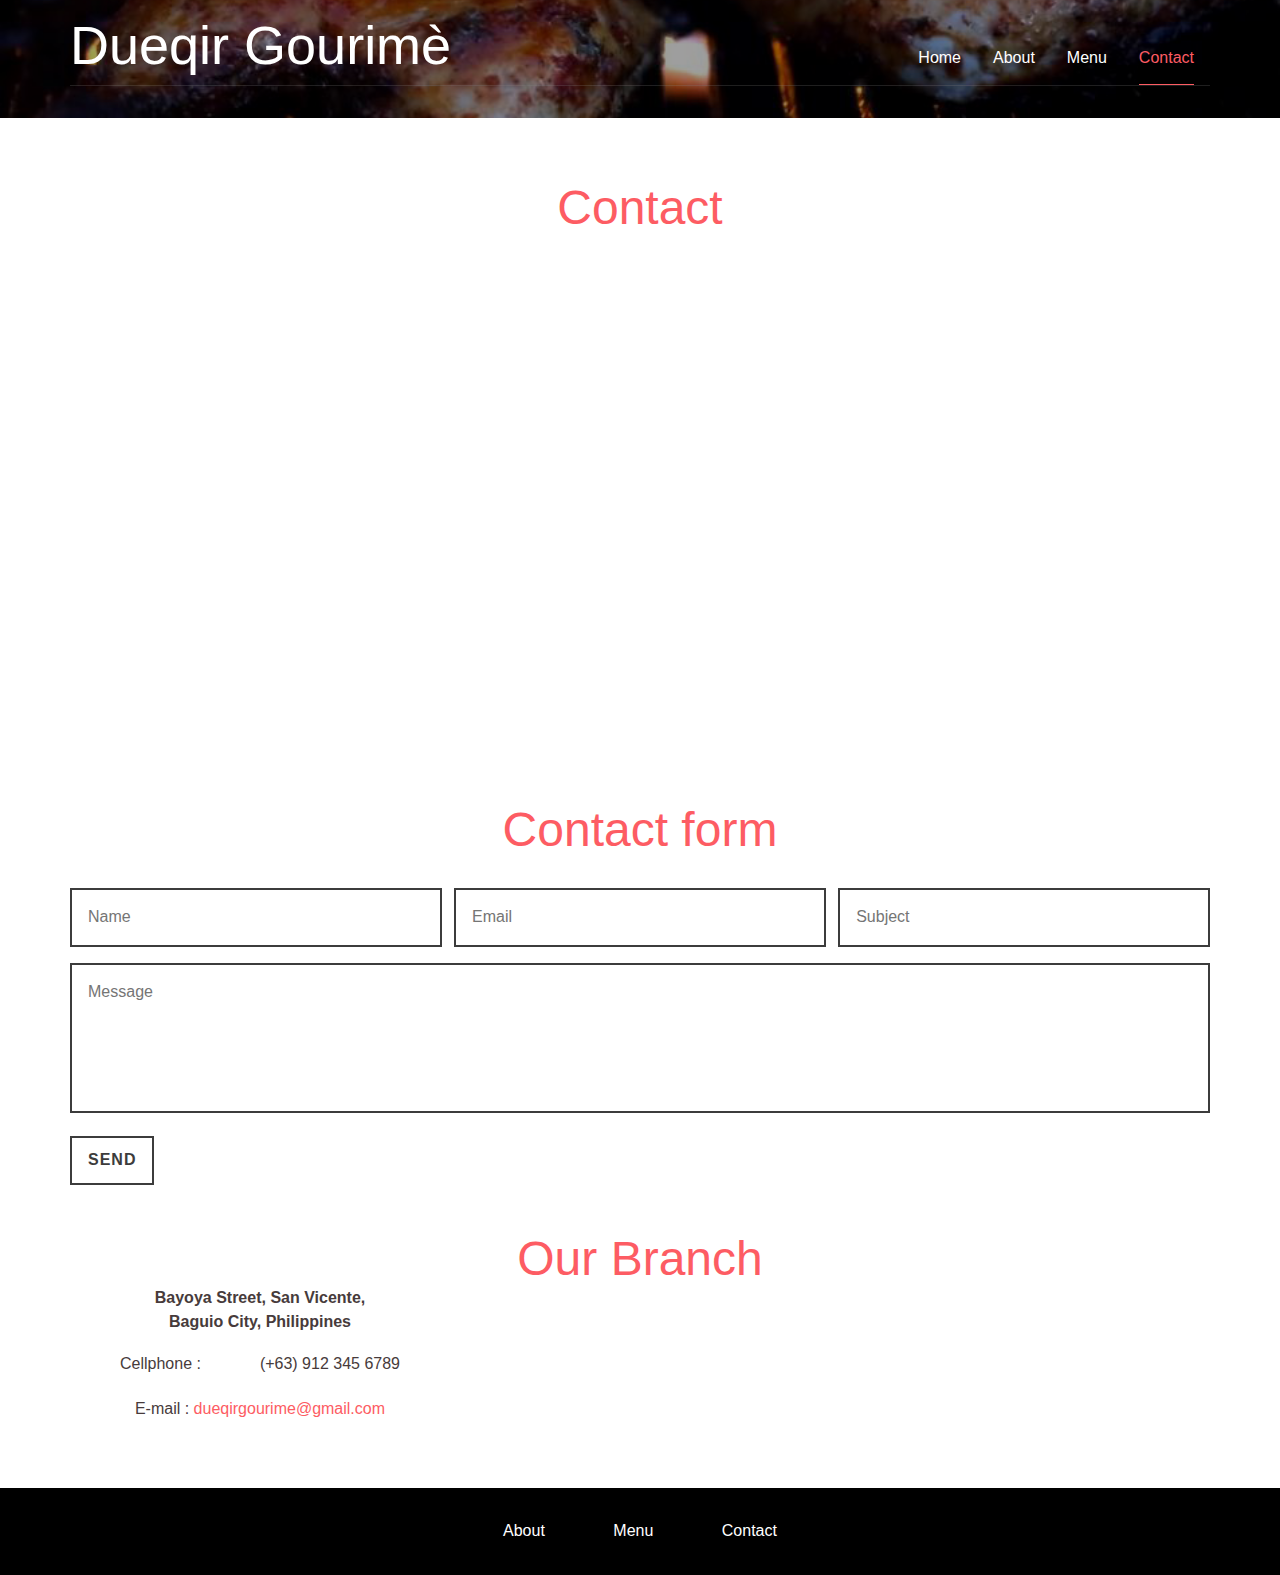
<file: contact.html>
<!DOCTYPE html>
<html>
<head>
<title>Dueqir Gourimè</title>
<meta name="viewport" content="width=device-width, initial-scale=1">
<meta http-equiv="Content-Type" content="text/html; charset=utf-8" />
<script type="application/x-javascript"> addEventListener("load", function() { setTimeout(hideURLbar, 0); }, false); function hideURLbar(){ window.scrollTo(0,1); } </script>

<link href="css/bootstrap.css" rel="stylesheet" type="text/css" media="all" />
<link rel="stylesheet" href="css/style.css" type="text/css" media="all" />

<script src="js/jquery-1.11.1.min.js"></script>
<script src="js/bootstrap.js"></script>
<script src="js/SmoothScroll.min.js"></script>
</head>
<body>
	<div class="bg-img">
		<div class="banner code-banner">
			<div class="container">
				<div class="header">
					<div class="logo">
						<h1><a href="index.html">Dueqir Gourimè</a></h1>
					</div>
					<div class="top-nav">
						<nav class="navbar navbar-default">
								<button type="button" class="navbar-toggle collapsed" data-toggle="collapse" data-target="#bs-example-navbar-collapse-1">Menu</button>
							<div class="collapse navbar-collapse" id="bs-example-navbar-collapse-1">
								<ul class="nav navbar-nav">
									<li><a href="index.html">Home</a></li>
									<li><a href="about.html">About</a></li>
									<li><a href="menu.html">Menu</a></li>
									<li><a class="active" href="contact.html">Contact</a></li>
									<div class="clearfix"> </div>
								</ul>	
							</div>	
						</nav>		
					</div>
					<div class="clearfix"> </div>
				</div>
			</div>
		</div>
		<!-- //banner -->
	</div>
	<!-- contact -->
	<div class="contact-content">
		<div class="container">
			<div class="contact-heading">
				<h2>Contact</h2>
			</div>		
			<div class="map">
				<iframe src="https://www.google.com/maps/embed?pb=!1m18!1m12!1m3!1d61239.981496395805!2d120.55375550419205!3d16.39947240135399!2m3!1f0!2f0!3f0!3m2!1i1024!2i768!4f13.1!3m3!1m2!1s0x3391a16879def13f%3A0x8edef534be3a75c0!2sBaguio%2C+Benguet!5e0!3m2!1sen!2sph!4v1476028082762" width="600" height="450" frameborder="0" style="border:0" allowfullscreen></iframe>
			</div>
			<div class="contact-form">
				<h3>Contact form</h3>
				<form action="#" method="post">
					<input type="text" name="Name" placeholder="Name" required="">
					<input type="text" name="Email" placeholder="Email" required="">
					<input type="text" name="Subject" placeholder="Subject" required="">
					<textarea name="Message" placeholder="Message" required=""></textarea>
					<input type="submit" value="SEND">
				</form>
			</div>
			<div class="contact-grids">
				<h3 class="map">Our Branch</h3>
					<div class="col-md-4 address-text">
						<div class="address-grid">
							<h5>Bayoya Street, San Vicente, 
								<span>Baguio City, Philippines</span>
							</h5>
							<div class="address-info">
								<div class="address-info-left">
									<p>Cellphone :</p>
								</div>
								<div class="address-info-left address-info-right">
									<p>(+63) 912 345 6789</p>
								</div>
								<div class="clearfix"> </div>
							</div>
							<div class="e-mail">
								<p>E-mail : <a href="mailto:example@email.com">dueqirgourime@gmail.com</a></p>
							</div>
						</div>
					</div>
					<div class="clearfix"> </div>
				</div>
			</div>
		</div> 			
	</div>
	<!-- //footer -->
	<div class="copyright">
		<div class="container">
			<div class="a-list">
				<ul>
					<li><a href="about.html">About</a></li>
					<li><a href="menu.html">Menu</a></li>
					<li><a href="contact.html">Contact</a></li>
				</ul>
			</div>
		</div>
	</div>
</body>	
</html>
</file>
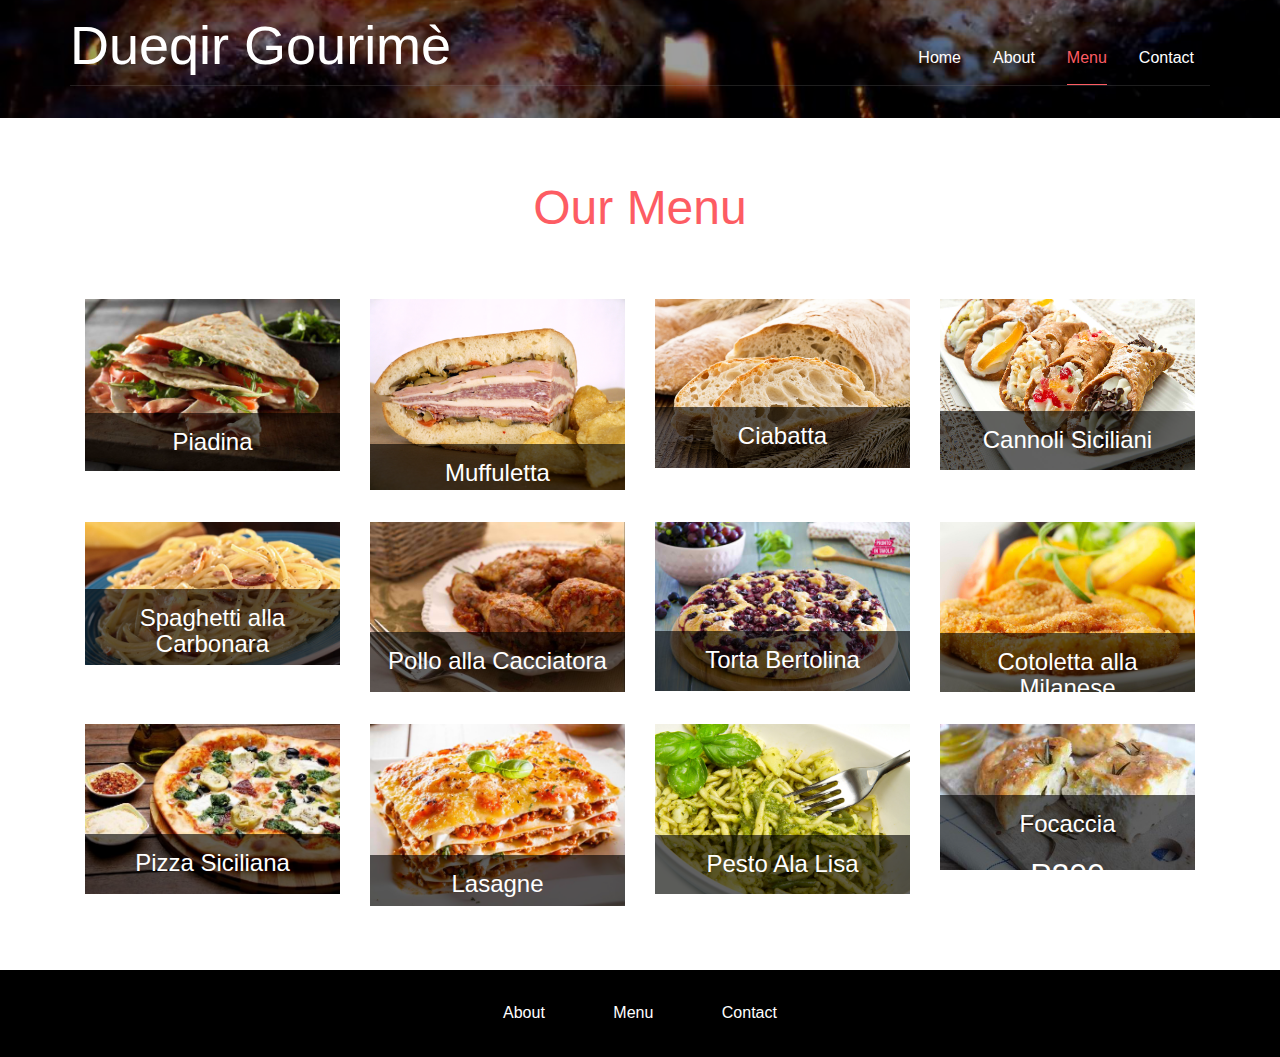
<file: menu.html>
<!DOCTYPE html>
<html>
<head>
<title>Dueqir Gourimè</title>
<meta name="viewport" content="width=device-width, initial-scale=1">
<meta http-equiv="Content-Type" content="text/html; charset=utf-8" />
<script type="application/x-javascript"> addEventListener("load", function() { setTimeout(hideURLbar, 0); }, false); function hideURLbar(){ window.scrollTo(0,1); } </script>

<link href="css/bootstrap.css" rel="stylesheet" type="text/css" media="all" />
<link rel="stylesheet" href="css/style.css" type="text/css" media="all" />

<link href="css/font-awesome.css" rel="stylesheet">
<script src="js/jquery-1.11.1.min.js"></script>
<script src="js/bootstrap.js"></script>
<script src="js/SmoothScroll.min.js"></script>
</head>
<body>
	<div class="bg-img">
		<div class="banner code-banner">
			<div class="container">
				<div class="header">
					<div class="logo">
						<h1><a href="index.html">Dueqir Gourimè</a></h1>
					</div>
					<div class="top-nav">
						<nav class="navbar navbar-default">
								<button type="button" class="navbar-toggle collapsed" data-toggle="collapse" data-target="#bs-example-navbar-collapse-1">Menu						
								</button>
							<!-- Collect the nav links, forms, and other content for toggling -->
							<div class="collapse navbar-collapse" id="bs-example-navbar-collapse-1">
								<ul class="nav navbar-nav">
									<li><a href="index.html">Home</a></li>
									<li><a href="about.html">About</a></li>
									<li><a class="active" href="menu.html">Menu</a></li>
									<li><a href="contact.html">Contact</a></li>
									<div class="clearfix"> </div>
								</ul>	
							</div>	
						</nav>		
					</div>
					<div class="clearfix"> </div>
				</div>
			</div>
		</div>
		<!-- //banner -->
	</div>
	<!-- menu -->
	<div class="menu">
		<div class="container">
			<div class="menu-heading">
				<h2>Our Menu</h2>
			</div>
			<div class="menu-top-grids">
				<div class="menu-grids">
					<div class="col-md-3 menu-grid">
						<div class="a-menu-grid">
							<a href="single.html">
								<img src="images/piadina.jpg" alt="" />
								<div class="a-caption">
									<h4>Piadina</h4>
									<p>P350</p>
								</div>
							</a>
						</div>
					</div>
					<div class="col-md-3 menu-grid">
						<div class="a-menu-grid">
							<a href="single.html">
								<img src="images/muffuletta.jpg" alt="" />
								<div class="a-caption">
									<h4>Muffuletta</h4>
									<p>P300</p>
								</div>
							</a>
						</div>
					</div>
					<div class="col-md-3 menu-grid">
						<div class="a-menu-grid">
							<a href="single.html">
								<img src="images/ciabatta.jpg" alt="" />
								<div class="a-caption">
									<h4>Ciabatta</h4>
									<p>P250</p>
								</div>
							</a>
						</div>
					</div>
					<div class="col-md-3 menu-grid">
						<div class="a-menu-grid">
							<a href="single.html">
								<img src="images/cannoli_siciliani.jpg" alt="" />
								<div class="a-caption">
									<h4>Cannoli Siciliani</h4>
									<p>P400</p>
								</div>
							</a>
						</div>
					</div>
					<div class="clearfix"> </div>
				</div>
				<div class="menu-grids ainfo">
					<div class="col-md-3 menu-grid">
						<div class="a-menu-grid">
							<a href="single.html">
								<img src="images/spaghetti_alla_carbonara.jpg" alt="" />
								<div class="a-caption">
									<h4>Spaghetti alla Carbonara</h4>
									<p>$P200</p>
								</div>
							</a>
						</div>
					</div>
					<div class="col-md-3 menu-grid">
						<div class="a-menu-grid">
							<a href="single.html">
								<img src="images/pollo_alla_cacciatora.jpg" alt="" />
								<div class="a-caption">
									<h4>Pollo alla Cacciatora</h4>
									<p>P250</p>
								</div>
							</a>
						</div>
					</div>
					<div class="col-md-3 menu-grid">
						<div class="a-menu-grid">
							<a href="single.html">
								<img src="images/torta_bertolina.jpg" alt="" />
								<div class="a-caption">
									<h4>Torta Bertolina</h4>
									<p>P300</p>
								</div>
							</a>
						</div>
					</div>
					<div class="col-md-3 menu-grid">
						<div class="a-menu-grid">
							<a href="single.html">
								<img src="images/cotoletta_alla_milanese.jpg" alt="" />
								<div class="a-caption">
									<h4>Cotoletta alla Milanese</h4>
									<p>P250</p>
								</div>
							</a>
						</div>
					</div>
					<div class="clearfix"> </div>
				</div>
				<div class="menu-grids m-menu-grids">
					<div class="col-md-3 menu-grid">
						<div class="a-menu-grid">
							<a href="single.html">
								<img src="images/pizza_siciliana.jpg" alt="" />
								<div class="a-caption">
									<h4>Pizza Siciliana</h4>
									<p>P300</p>
								</div>
							</a>
						</div>
					</div>
					<div class="col-md-3 menu-grid">
						<div class="a-menu-grid">
							<a href="single.html">
								<img src="images/lasagne.jpg" alt="" />
								<div class="a-caption">
									<h4>Lasagne</h4>
									<p>P250</p>
								</div>
							</a>
						</div>
					</div>
					<div class="col-md-3 menu-grid">
						<div class="a-menu-grid">
							<a href="single.html">
								<img src="images/pasta_al_pesto.jpg" alt="" />
								<div class="a-caption">
									<h4>Pesto Ala Lisa</h4>
									<p>P200</p>
								</div>
							</a>
						</div>
					</div>
					<div class="col-md-3 menu-grid">
						<div class="a-menu-grid">
							<a href="single.html">
								<img src="images/focaccia.jpg" alt="" />
								<div class="a-caption">
									<h4>Focaccia</h4>
									<p>P200</p>
								</div>
							</a>
						</div>
					</div>
					<div class="clearfix"> </div>
				</div>
			</div>
		</div>
	</div>
	<!-- //footer -->
	<div class="copyright">
		<div class="container">
			<div class="a-list">
				<ul>
					<li><a href="about.html">About</a></li>
					<li><a href="menu.html">Menu</a></li>
					<li><a href="contact.html">Contact</a></li>
				</ul>
		</div>
	</div>
</body>	
</html>
</file>
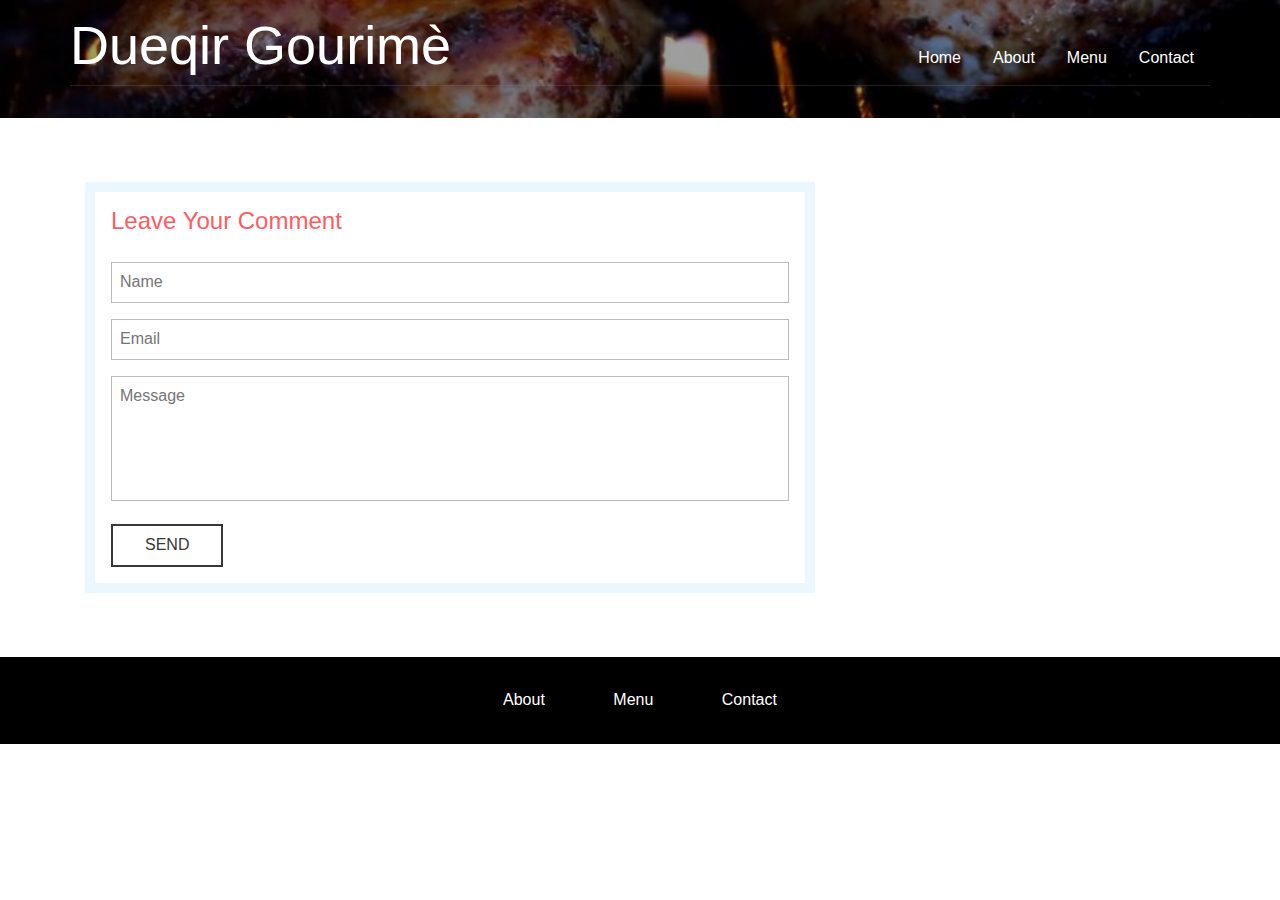
<file: single.html>
<!DOCTYPE html>
<html>
<head>
<title>Dueqir Gourimè</title>
<meta name="viewport" content="width=device-width, initial-scale=1">
<meta http-equiv="Content-Type" content="text/html; charset=utf-8" />

<script type="application/x-javascript"> addEventListener("load", function() { setTimeout(hideURLbar, 0); }, false); function hideURLbar(){ window.scrollTo(0,1); } </script>

<link href="css/bootstrap.css" rel="stylesheet" type="text/css" media="all" />
<link rel="stylesheet" href="css/style.css" type="text/css" media="all" />

<script src="js/jquery-1.11.1.min.js"></script>
<script src="js/bootstrap.js"></script>
<script src="js/SmoothScroll.min.js"></script>
</head>
<body>
	<div class="bg-img">
		<div class="banner code-banner">
			<div class="container">
				<div class="header">
					<div class="logo">
						<h1><a href="index.html">Dueqir Gourimè</a></h1>
					</div>
					<div class="top-nav">
						<nav class="navbar navbar-default">
								<button type="button" class="navbar-toggle collapsed" data-toggle="collapse" data-target="#bs-example-navbar-collapse-1">Menu</button>
							<div class="collapse navbar-collapse" id="bs-example-navbar-collapse-1">
								<ul class="nav navbar-nav">
									<li><a href="index.html">Home</a></li>
									<li><a href="about.html">About</a></li>
									<li><a href="menu.html">Menu</a></li>
									<li><a href="contact.html">Contact</a></li>
									<div class="clearfix"> </div>
								</ul>	
							</div>	
						</nav>		
					</div>
					<div class="clearfix"> </div>
				</div>
			</div>
		</div>
	</div>

	<div class="blog">
				<div class="container">
					<div class="col-md-8 blog-top-left-grid">
						<div class="left-blog left-single">
							<div class="opinion">
								<h2>Leave Your Comment</h2>
								<form action="#" method="post">
									<input type="text" name="Name" placeholder="Name" required="">
									<input type="text" name="Email" placeholder="Email" required="">
									<textarea name="Message" placeholder="Message" required=""></textarea>
									<input type="submit" value="SEND">
								</form>
							</div>
						</div>
					</div>
					<div class="clearfix"> </div>
				</div>
				<!-- //container -->
	</div>
	<!-- //footer -->
	<div class="copyright">
		<div class="container">
			<div class="a-list">
				<ul>
					<li><a href="about.html">About</a></li>
					<li><a href="menu.html">Menu</a></li>
					<li><a href="contact.html">Contact</a></li>
				</ul>
			</div>
		</div>
	</div>
</body>	
</html>
</file>
<file: css/style.css>
body a {
  transition: 0.5s all;
  -webkit-transition: 0.5s all;
  -o-transition: 0.5s all;
  -moz-transition: 0.5s all;
  -ms-transition: 0.5s all;
}
html, body{
    font-size: 100%;
	font-family: 'Roboto Condensed', sans-serif;
}
/*-- banner --*/
.banner{
    background: rgba(0, 0, 0, 0.38);
    background-size: cover;
    padding: 1em 0 5em;
}
.header {
    border-bottom: solid 1px rgba(134, 134, 134, 0.23);
}
.logo{
	float:left;
}
.logo h1{
	margin:0;
}
.logo h1 a{
    font-size: 1.5em;
    font-family: 'Francois One', sans-serif;
    color: #FFFFFF;
    text-decoration: none;
}
/*-- top-nav --*/
.top-nav {
    margin: 2em 0 0 0;
	float: right;
}
.top-nav ul{
    padding: 0;
    margin: 0;
}
.top-nav ul li{
    display: inline-block;
    margin: 0 1em;
    float: left;
}
.top-nav ul li:nth-child(6){
	margin-right:0;
}
ul.nav.navbar-nav {
    float: right;
}
.navbar-default .navbar-nav > .open > a, .navbar-default .navbar-nav > .open > a:hover, .navbar-default .navbar-nav > .open > a:focus {
    background: none !important;
    border-right: solid 1px #EFEFEF;
    box-shadow: 1px 0px 0px 0px rgba(72, 72, 72, 0);
}
.top-nav ul li a{
    color: #fff !important;
    font-size: 1em;
    margin: 0;
    text-decoration: none;
    padding: 0;
    padding-bottom: 1em;
    border-bottom: solid 1px rgba(134, 134, 134, 0);
}
.top-nav ul li a:hover{
    color: #fd5c63 !important;
    padding-bottom: 1em;
    border-bottom: solid 1px #fd5c63;
}
.top-nav ul li a.active{
    color: #fd5c63 !important;
    padding-bottom: 1em;
    border-bottom: solid 1px #fd5c63;
}
.navbar-default {
    border: none !important;
    background: none !important;
    margin: 0 !important;
    min-height: 0 !important;
    padding: 0 !important;
}
.navbar-default .navbar-nav > .active > a, .navbar-default .navbar-nav > .active > a:hover, .navbar-default .navbar-nav > .active > a:focus {
    background: none !important;
}
div#bs-example-navbar-collapse-1 {
    padding: 0;
}
.banner-info{
    text-align: center;
    margin: 6em auto 4em;
    width: 70%;
}
.banner-info h2{
    font-size: 3.5em;
    font-family: 'Francois One', sans-serif;
    color: #FFFFFF;
    margin: 0;
}
.banner-info p{
    color: #FFFFFF;
    font-size: 1em;
    line-height: 1.8em;
    margin: 2em 0 0 0;
}
.banner-grad-img {
    width: 50%;
    margin: 0 auto;
    text-align: center;
}
.banner-grad-img img{
	width: 100%;
    border-radius: 50%;
	-webkit-border-radius: 50%;
	-moz-border-radius: 50%;
	-o-border-radius: 50%;
	-ms-border-radius: 50%;
    border: solid 8px #FFF;
}
.banner-grad-img h4{
    margin: 1em 0 0 0;
    color: #FFFFFF;
    font-size: 1.5em;
    font-family: 'Francois One', sans-serif;
}
/*-- special --*/
.special{
    padding: 3em 0;
    background: #FFFFFF;
}
.special-heading h3,.features h3,.customer-heading h3,.footer-heading h3{
    color: #fd5c63;
    font-size: 3em;
    margin: 0;
    text-align: center;
    font-family: 'Francois One', sans-serif;
}
.special-grids {
    margin: 3em 0 0 0;
}
.special-grid {
    padding: 0;
}
.special-img {
    padding: 0;
    background: url(../images/arancini.jpg) no-repeat -17px 0px;
    min-height: 171px;
    background-size: cover;
    text-align: center;
    position: relative;
}
.special-img img{
	width:100%;
}
.special-info{
    text-align: center;
    padding: 1.3em;
    background: #F5F5F5;
}
.special-info h4{
    color: #000;
    font-size: 1.5em;
    margin: .3em 0 0 0;
    position: relative;
}
.special-info h4:after{
    content: '';
    background: #FD5C63;
    width: 30%;
    padding: 1px;
    position: absolute;
    top: 36px;
    left: 53px;
}
.special-info p{
    color: #909090;
    font-size: 1em;
    line-height: 1.5em;
    margin: 1.5em 0 0 0;
}
.index-img{
    background: url(../images/risotto.jpg) no-repeat -35px 0px;
    background-size: cover;
}
.index-img1{
    background: url(../images/pizza_pugliese.jpg) no-repeat -46px 0px;
    background-size: cover;	
}
.index-indeximg2{
    background: url(../images/garganelli.jpg) no-repeat -5px 0px;
    background-size: cover;	
}
.index-img3{
    background: url(../images/cacciucco.jpg) no-repeat -46px 0px;
    background-size: cover;	
}
.index-img4{
    background: url(../images/romana.jpg) no-repeat -5px 0px;
    background-size: cover;	
}
.special-text h4 {
    color: #FFF;
    font-size: 2em;
    margin: 2em 0 0 0;
}
/*-- Effect 1--*/
.special-text:after {
    pointer-events: none;
    position: absolute;
    width: 140px;
    height: 120px;
    content: '';
    -webkit-box-sizing: content-box;
    -moz-box-sizing: content-box;
    box-sizing: content-box;
}
.effect-1 {
	-webkit-transition: background 0.5s, color 0.2s;
	-moz-transition: background 0.5s, color 0.2s;
	transition: background 0.5s, color 0.2s;
}
.effect-1:after {
    top: 25px;
    left: 25px;
    box-shadow: 0 0 0 2px #FFFFFF;
    -webkit-transition: -webkit-transform 0.5s, opacity 0.2s;
    -webkit-transform: scale(0.8);
    -moz-transition: -moz-transform 0.5s, opacity 0.2s;
    -moz-transform: scale(0.8);
    -ms-transform: scale(0.8);
    transition: transform 0.5s, opacity 0.2s;
    transform: scale(0.8);
    opacity: 0;
}
.special-img:hover.special-text{
	background:#FF7200;
	color: #fff !important;
}
.special-img:hover .special-text:after {
  -webkit-transform: scale(1);
  -moz-transform: scale(1);
  -ms-transform: scale(1);
  transform: scale(1);
  opacity: 1;
}

/*-- features --*/
.features{
    padding: 3em 0;
    background: #EAF7FD;
}
.features-grids {
    margin: 3em 0 0 0;
}
.features-left-info{
	background: url(../images/panzanella.jpg) no-repeat 0px 0px;
    background-size: cover;
    min-height: 450px;
}
.features-right-info h4{
	color:#000;
	font-size:1em;
	line-height:1.5em;
	font-weight:600;
	margin:0;
}
.features-right-info p{
	font-size:1em;
    line-height: 1.5em;
	margin:0;
	color:#000;
}
.features-right-grids{
    margin: 2em 0 0 0;
}
.features-right-left {
	float: left;
    background: #FD5C63;
    width: 60px;
    height: 60px;
    padding: .7em 0 0 0;
    margin: 0 auto;
    text-align: center;
    border-radius: 50%;
    -webkit-border-radius: 50%;
    -ms-border-radius: 50%;
    -moz-border-radius: 50%;
    -o-border-radius: 50%;	
}
i.fa.fa-users,i.fa.fa-asterisk,i.fa.fa-money,i.fa.fa-cog {
    font-size: 1.5em;
    color: #FFFFFF;
    padding: .3em;
}
.features-right-right{
    float: left;
    width: 68%;
    margin-left: 2em;
}
.features-right-right p{
	font-size:1em;
    line-height: 1.5em;
	margin:0;
	color:#000;	
}
.features-right-icon {
    position: relative;
}
/*-- Effect 2--*/
.features-right-icon:after {
    pointer-events: none;
    position: absolute;
    width: 75px;
    height: 75px;
    border-radius: 50%;
	-webkit-border-radius: 50%;
	-moz-border-radius: 50%;
	-ms-border-radius: 50%;
	-o-border-radius: 50%;
    content: '';
    -webkit-box-sizing: content-box;
    -moz-box-sizing: content-box;
    box-sizing: content-box;
}
.effect-2 {
	-webkit-transition: background 0.5s, color 0.2s;
	-moz-transition: background 0.5s, color 0.2s;
	transition: background 0.5s, color 0.2s;
}
.effect-2:after {
    top: -18px;
    left: -8px;
    box-shadow: 0 0 0 2px #FD5C63;
    -webkit-transition: -webkit-transform 0.5s, opacity 0.2s;
    -webkit-transform: scale(0.8);
    -moz-transition: -moz-transform 0.5s, opacity 0.2s;
    -moz-transform: scale(0.8);
    -ms-transform: scale(0.8);
    transition: transform 0.5s, opacity 0.2s;
    transform: scale(0.8);
    opacity: 0;
}
.features-right-grids:hover.features-right-icon{
	background:#FF7200;
	color: #fff !important;
}
.features-right-grids:hover .features-right-icon:after {
  -webkit-transform: scale(1);
  -moz-transform: scale(1);
  -ms-transform: scale(1);
  transform: scale(1);
  opacity: 1;
}

/*-- customer --*/
.customer{
    padding: 3em 0;	
}
.customer-heading-grids {
    margin: 3em 0 0 0;
}
.customer-info{
    padding: 1em;
    background: #EAEAEA;
    border-radius: 5px;
    -webkit-border-radius: 5px;
    -moz-border-radius: 5px;
    -o-border-radius: 5px;
    -ms-border-radius: 5px;
    position: relative;
}
.customer-info:after{
    content: '';
    position: absolute;
    bottom: -9%;
    right: 46%;
    width: 0;
    height: 0;
    border-top: 14px solid #EAEAEA;
    border-right: 14px solid transparent;
    border-left: 14px solid transparent;
    transform: rotate(0deg);
}
.customer-info p{
	font-size: 1em;
    line-height: 1.5em;
    margin: 0;
    color: #000;
}
.customer-img{
    text-align: center;
    width: 40%;
    margin: 2em auto 0;
}
.customer-img img{
    width: 100%;
    border-radius: 50%;
    -webkit-border-radius: 50%;
    -moz-border-radius: 50%;
    -o-border-radius: 50%;
    -ms-border-radius: 50%;
    border: solid 4px #FD5C63;
}
.customer-img h5{
    font-size: 1.2em;
    margin: 1em 0 0 0;
    color: #000;
    font-family: 'Francois One', sans-serif;
}

/*-- copyright --*/
.copyright{
    padding: 2em 0;
    background: #000;
    text-align: center;
}
.a-list ul{
	margin:0;
	padding:0;
}
.a-list ul li{
    display: inline-block;
    margin: 0 2em;
}
.a-list ul li a{
	color:#fff;
	font-size:1em;
	text-decoration:none;
}
.a-list ul li a:hover{
	color:#fd5c63
}
.ainfo p{
    color: #fff;
    font-size: 1em;
    margin: 2em 0 0 0;
}
.ainfo p a{
	color: #fd5c63;
}
.ainfo p a:hover{
    color: #fff;	
}

.bg-img{
    background: url(../images/bg.jpg) no-repeat 0px -429px;
    background-size: cover;
}
.code-banner{
    padding: 1em 0 2em;	
}
.codes {
    padding: 4em 0;
    background: #FFFFFF;
}
.codes-heading {
    text-align: center;
}
.codes-heading h2,.news-heading h2,.menu-heading h2,.about-heading h2,.offers-heading h3,.team-heading h3,.contact-heading h2,.contact-grids h3,.contact-form h3{
    color: #fd5c63;
    font-size: 3em;
    margin: 0;
    text-align: center;
    font-family: 'Francois One', sans-serif;	
}
h3.hdg {
    font-size: 2.5em;
	color:#000 !important;
}
.show-grid [class^=col-] {
    background: #fff;
  text-align: center;
  margin-bottom: 10px;
  line-height: 2em;
  border: 10px solid #f0f0f0;
}
.show-grid [class*="col-"]:hover {
  background: #e0e0e0;
}
.grid_3{
	margin-bottom:2em;
}
.xs h3, h3.m_1{
	color:#000;
	font-size:1.7em;
	font-weight:300;
	margin-bottom: 1em;
}
.grid_3 p{
  color: #555;
  font-size: 0.85em;
  margin-bottom: 1em;
  font-weight: 300;
}
.grid_4{
	background:none;
	margin-top:50px;
}
.label {
  font-weight: 300 !important;
  border-radius:4px;
}  
.grid_5{
	background:none;
	padding:2em 0;
}
.grid_5 h3, .grid_5 h2, .grid_5 h1, .grid_5 h4, .grid_5 h5, h3.hdg {
	margin-bottom:1em;
	color: #333;
}
.table > thead > tr > th, .table > tbody > tr > th, .table > tfoot > tr > th, .table > thead > tr > td, .table > tbody > tr > td, .table > tfoot > tr > td {
  border-top: none !important;
}
.tab-content > .active {
  display: block;
  visibility: visible;
}
.pagination > .active > a, .pagination > .active > span, .pagination > .active > a:hover, .pagination > .active > span:hover, .pagination > .active > a:focus, .pagination > .active > span:focus {
  z-index: 0;
}
.badge-primary {
  background-color: #03a9f4;
}
.badge-success {
  background-color: #8bc34a;
}
.badge-warning {
  background-color: #ffc107;
}
.badge-danger {
  background-color: #e51c23;
}
.grid_3 p{
  line-height: 2em;
  color: #888;
  font-size: 0.9em;
  margin-bottom: 1em;
  font-weight: 300;
}
.bs-docs-example {
  margin: 1em 0;
}
section#tables  p {
 margin-top: 1em;
}
.tab-container .tab-content {
  border-radius: 0 2px 2px 2px;
  border: 1px solid #e0e0e0;
  padding: 16px;
  background-color: #ffffff;
}
.table td, .table>tbody>tr>td, .table>tbody>tr>th, .table>tfoot>tr>td, .table>tfoot>tr>th, .table>thead>tr>td, .table>thead>tr>th {
  padding: 15px!important;
}
.table > thead > tr > th, .table > tbody > tr > th, .table > tfoot > tr > th, .table > thead > tr > td, .table > tbody > tr > td, .table > tfoot > tr > td {
  font-size: 0.9em;
  color: #555;
  border-top: none !important;
}
.tab-content > .active {
  display: block;
  visibility: visible;
}
.label {
  font-weight: 300 !important;
}
.label {
  padding: 4px 6px;
  border: none;
  text-shadow: none;
}
.nav-tabs {
  margin-bottom: 1em;
}
.alert {
  font-size: 0.85em;
}
h1.t-button,h2.t-button,h3.t-button,h4.t-button,h5.t-button {
	line-height:1.8em;
  margin-top:0.5em;
  margin-bottom: 0.5em;
}
li.list-group-item1 {
  line-height: 2.5em;
}
.input-group {
  margin-bottom: 20px;
  }
.in-gp-tl{
	padding:0;
}
.in-gp-tb{
	padding-right:0;
}
.list-group {
  margin-bottom: 48px;
}
ol {
  margin-bottom: 44px;
}
h2.typoh2{
    margin: 0 0 10px;
}
@media (max-width:768px){
.grid_5 {
	padding: 0 0 1em;
}
.grid_3 {
	margin-bottom: 0em;
}
}
@media (max-width:640px){
	h1, .h1, h2, .h2, h3, .h3 {
		margin-top: 0px;
		margin-bottom: 0px;
	}
	.grid_5 h3, .grid_5 h2, .grid_5 h1, .grid_5 h4, .grid_5 h5, h3.hdg, h3.bars {
		margin-bottom: .5em;
	}
	.progress {
		height: 10px;
		margin-bottom: 10px;
	}
	ol.breadcrumb li,.grid_3 p,ul.list-group li,li.list-group-item1 {
		font-size: 14px;
	}
	.breadcrumb {
		margin-bottom: 10px;
	}
	.well {
		font-size: 14px;
		margin-bottom: 10px;
	}
	h2.typoh2 {
		font-size: 1.5em;
	}
.grid_4 {
    margin-top: 30px;
}
}
@media (max-width:480px){
	.table h1 {
		font-size: 26px;
	}
	.table h2 {
		font-size: 23px;
	}
	.table h3 {
		font-size: 20px;
	}
	.label {
		font-size: 53%;
	}
	.alert,p {
		font-size: 14px;
	}
	.pagination {
		margin: 20px 0 0px;
	}
}
@media (max-width: 320px){
	.grid_4 {
		margin-top: 18px;
	}
	.alert, p,ol.breadcrumb li, .grid_3 p,.well, ul.list-group li, li.list-group-item1,a.list-group-item {
		font-size: 13px;
	}
	.alert {
		padding: 10px;
		margin-bottom: 10px;
	}
	ul.pagination li a {
		font-size: 14px;
		padding: 5px 11px !important;
	}
	.list-group {
		margin-bottom: 10px;
	}
	.well {
		padding: 10px;
	}
	.table > thead > tr > th, .table > tbody > tr > th, .table > tfoot > tr > th, .table > thead > tr > td, .table > tbody > tr > td, .table > tfoot > tr > td {
		font-size: 0.81em;
	}
	.table td, .table>tbody>tr>td, .table>tbody>tr>th, .table>tfoot>tr>td, .table>tfoot>tr>th, .table>thead>tr>td, .table>thead>tr>th {
		padding: 13px!important;
	}
	.codes .row {
		margin: 0;
	}
}

/*-- menu --*/
.menu{
	padding:4em 0;
	background:#ffffff;
}
.menu-top-grids{
	margin:4em 0 0 0;
}
.a-menu-grid{
	position:relative;
	overflow: hidden;
}
.a-menu-grid a img{
	width:100%;
}
.a-caption {
    background: rgba(0, 0, 0, 0.62);
    padding: 1em;
    position: absolute;
    left: 0;
    bottom: -65%;
    text-align: center;
    width: 100%;
    height: 170px;
    -webkit-transition: .5s all;
    transition: .5s all;
    -moz-transition: .5s all;
}
.a-menu-grid:hover .a-caption {
    bottom: 0%;
}
.a-caption h4{
    color: #FFFFFF;
    font-family: 'Francois One', sans-serif;
    font-size: 1.5em;
    margin: 0;
}
.a-caption p{
    color: #FFFFFF;
    font-size: 2em;
    margin: .5em 0 0 0;
}
.a-menu-grid:hover .a-caption h4 {
    margin-top: 1em;
}
.ainfo{
    margin: 2em 0;
}

/*-- about --*/
.about{
	padding:4em 0;
	background:#FFFFFF;
}
.about-grids{
	margin:1em 0 0 0;
}
.about-left-info{
    background: #EAF7FD;
    padding: .5em;	
}
.about-left-info img{
	width:100%;
}
.about-right h5{
    color: #000;
    font-size: 1em;
    line-height: 1.5em;
    font-weight: 600;
    margin: 0;	
}
.about-right p{
    margin: 1em 0 0 0;
    font-size: .875em;
    color: #BBBBBB;
    line-height: 1.8em;	
}
.about-right p span{
	display:block;
	margin:1em 0 0 0;
}

/*-- offers --*/
.jarallax {
    position: relative;
    background-size: cover;
    background-repeat: no-repeat;
    background-position: 50% 50%;
}
.offers {
    background: url(../images/bg.jpg) no-repeat 0px 0px;
    padding: 4em 0;
    background-size: cover;
}
.offers-heading h3{
	color:#FFFFFF;
}
.offers-grids{
	margin:4em 0 0 0;
}
.offers-left-heading h4{
    font-size: 1.5em;
    margin: 0 0 1em 0;
    color: #FFFFFF;
    font-family: 'Francois One', sans-serif;
    line-height: 1.5em;
}
.offers-number{
    float: left;
    width: 50px;
    height: 50px;
    text-align: center;
    background: #FFFFFF;
    border-radius: 50%;
    -webkit-border-radius: 50%;
    -moz-border-radius: 50%;
    -ms-border-radius: 50%;
    -o-border-radius: 50%;
}
.offers-number p{
    font-size: 1.5em;
    color: #000000;
    margin: 0;
    line-height: 2em;
}
.offers-text{
    float: right;
    width: 85%;
}
.offers-text p{
    color: #FFFFFF;
    font-size: 1em;
    line-height: 1.8em;
    margin: 0;	
}
.offers-left-middle{
    margin: 2em 0;
}
.offers-right h5{
    color: #FFFFFF;
    font-size: 1.5em;
    margin: 0 0 1em 0;
    font-family: 'Francois One', sans-serif;
    line-height: 1.5em;
}
.offers-right p{
    color: #FFFFFF;
    font-size: 1em;
    line-height: 1.5em;
    font-weight: 600;
    margin: 0;
}
.offers-right ul{
	margin:1em 0 0 0;
	padding:0;
}
.offers-right ul li{
    display: block;
    background: url(../images/arrow1.png) no-repeat 0px 2px;
    margin-bottom: 1em;	
}
.offers-right ul li a{
    font-size: 1em;
    margin: 0;
    color: #FFFFFF;
    padding-left: 2em;
    text-decoration: none;	
}

/*-- contact --*/
.contact-content {
    padding: 4em 0;
}
.map {
    margin: 4em 0 0 0;
}
.map iframe {
    width: 100%;
    min-height: 400px;
    border: none;
}
.contact-head {
	background: #444;
	padding:1em 0;
}
.contact-head h3{
	color:#f7ec13;
	font-size: 2em;
	text-align:left;
    font-weight:600;
    margin: 0;
 	text-transform: uppercase;
}
.e-mail p {
    font-size: 1em;
    margin: 1em 0 0 0;
    color: #473B3B;
    line-height: 1.8em;
    text-align: center;
}
.e-mail p a{
    color: #FD5C63;
    text-decoration: none;
}
.contact-form {
    margin: 3em 0;
}
.contact-form form {
  margin: 2em 0 0 0;
}
.contact-form input[type="text"] {
    width: 32.6%;
    color: #898888;
    background: none;
    outline: none;
    font-size: 1em;
    padding: 1em;
    margin: 0 .5em 1em 0;
    border: solid 2px #3C3C3C;
    -webkit-appearance: none;
}
.contact-form input[type="text"]:nth-child(3) {
  margin-right: 0;
}
.contact-form textarea {
  resize: none;
  width: 100%;
  color: #898888;
  background: none;
  font-size: 1em;
  outline: none;
  padding: 1em;
  border: solid 2px #3C3C3C;
  min-height: 150px;
  -webkit-appearance: none;
}
.contact-form input[type="submit"] {
    border: solid 2px #3C3C3C;
    color: #3C3C3C;
    font-size: 1em;
    font-weight: 600;
    padding: .7em 1em;
    text-decoration: none;
    letter-spacing: 1px;
    background: none;
	margin:1em 0 0 0;
	-webkit-appearance:none;
}
.contact-form input[type="submit"]:hover {
    border: solid 2px #FD5C63;
    background: #FD5C63;
    color: #FFFFFF;
    transition: 0.5s all;
    -webkit-transition: 0.5s all;
    -o-transition: 0.5s all;
    -moz-transition: 0.5s all;
    -ms-transition: 0.5s all;
}
.address-grids {
  margin-top: 2em;
}
.address-grid {
  width: 80%;
  margin: 0 auto;
}
.address-grid h5 {
    font-size: 1em;
    margin: 0 0 1em 0;
    color: #473B3B;
    text-align: center;
    line-height: 1.5em;
    font-weight: 600;
}
.address-grid h5 span {
  display: block;
}
.address-info-left {
  float: left;
}
.address-info-left p {
    font-size: 1em;
    margin: 0;
    color: #473B3B;
    line-height: 1.8em;
}
.address-info-right {
  float: right;
}
/*-- //contact --*/
/*-- single --*/
.blog {
    padding: 4em 0;
    background: #FFFFFF;
}
.blog-left {
    padding: 1em;
    background: #FFFFFF;
    border: solid 10px #EAF7FD;
}
.single-left-left p{
    margin: 0 0 1em;
    font-size: 1em;
    font-weight: 500;
    color: #383838;
}
.single-left-left p a {
    color: #fd5c63;
    text-decoration: none;
}
.single-left-left p a:hover{
	color:#383838;
}
.single-left-left img{
	width:100%;
}
.left-single{
    padding-right: 0;
}

.opinion {
    padding: 1em;
    background: #FFFFFF;
    border: solid 10px #EAF7FD;
}
.opinion h2{
    font-size: 1.5em;
    margin: 0;
    padding-bottom: .5em;
    color: #fd5c63;
    font-family: 'Francois One', sans-serif;
}
.opinion form{
    margin: 1em 0 0 0;	
}
.opinion form input[type="text"] {
    width: 100%;
    color: #BBBBBB;
    outline: none;
    font-size: 1em;
    padding: .5em;
    margin: 0 .5em 1em 0;
    border: solid 1px #BBBBBB;
    -webkit-appearance: none;
}
.opinion form textarea {
    resize: none;
    width: 100%;
    color: #BBBBBB;
    font-size: 1em;
    outline: none;
    resize: none;
    padding: .5em;
    border: solid 1px #BBBBBB;
    min-height: 125px;
}
.opinion form input[type="submit"] {
    border: solid 2px #383838;
    color: #383838;
    font-size: 1em;
    padding: .5em 2em;
    margin: 1em 0 0 0;
    text-decoration: none;
    background: none;
	transition: 0.5s all;
    -webkit-transition: 0.5s all;
    -moz-transition: 0.5s all;
    -o-transition: 0.5s all;
    -ms-transition: 0.5s all;
}
.opinion form input[type="submit"]:hover {
    color: #FFFFFF;
    border: solid 2px #fd5c63;
    background: #fd5c63;
}
.blog-left-bottom p{
    font-size: 1em;
    margin: 0.5em 0;
    color: #383838;
    line-height: 1.8em;
}
.blog-left-bottom {
	margin: .5em 0;
}
.blog-top-right-grid {
    padding: 0 !important;
}
/*-- //single --*/
</file>
